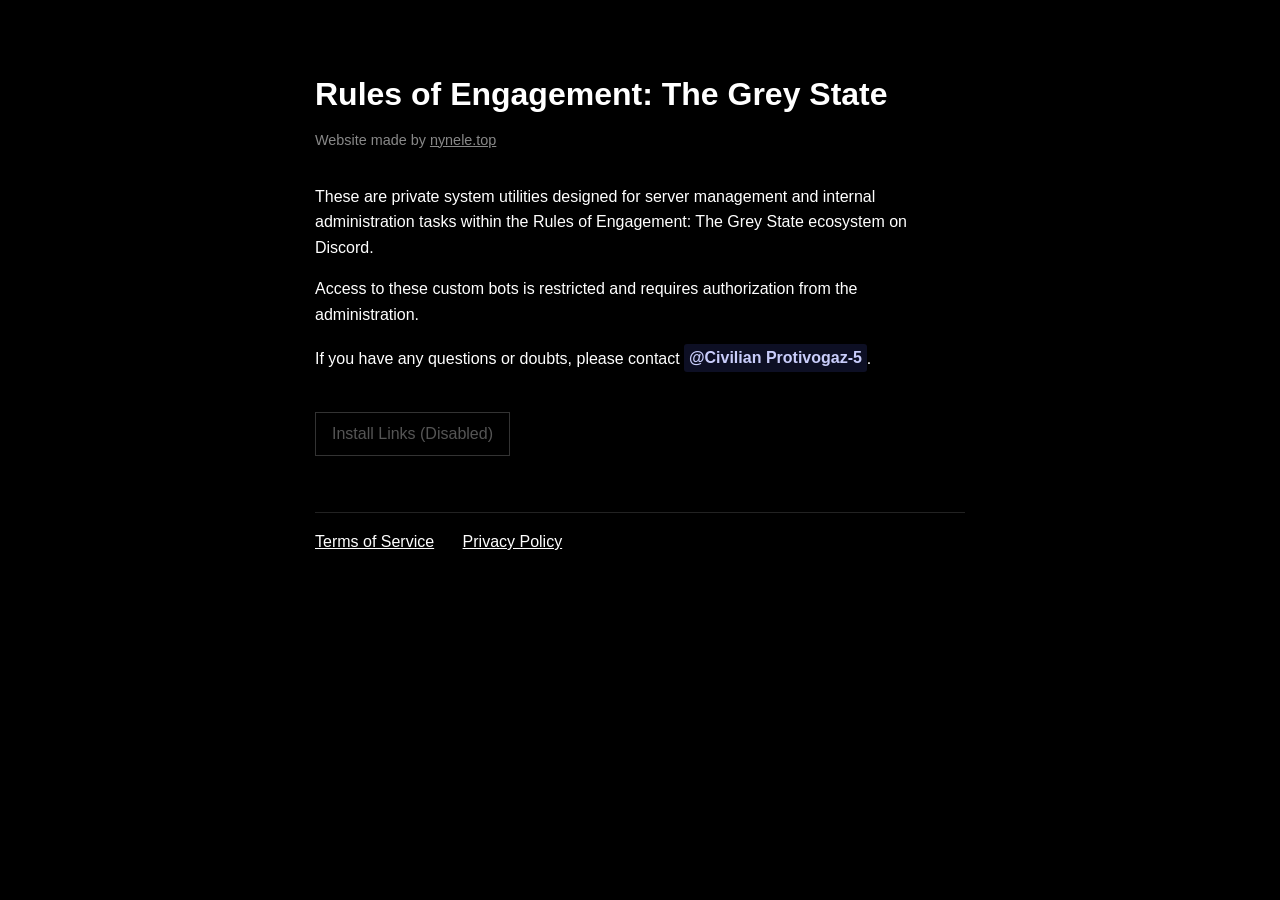
<file: index.html>
<!DOCTYPE html>
<html lang="en">
<head>
    <meta charset="UTF-8">
    <meta name="viewport" content="width=device-width, initial-scale=1.0">
    <title>Rules of Engagement: The Grey State — Custom Bots</title>
    <link rel="stylesheet" href="styles.css">
</head>
<body>
    <h1>Rules of Engagement: The Grey State</h1>
    <div class="managed-by">Website made by <a href="https://nynele.top" target="_blank" rel="noopener noreferrer">nynele.top</a></div>

    <p>These are private system utilities designed for server management and internal administration tasks within the Rules of Engagement: The Grey State ecosystem on Discord.</p>
    <p>Access to these custom bots is restricted and requires authorization from the administration.</p>
    <p>If you have any questions or doubts, please contact <a href="https://discord.com/users/1417466220785045546" class="discord-mention" target="_blank" rel="noopener noreferrer">@Civilian Protivogaz-5</a>.</p>

    <div>
        <span class="install-link-disabled">Install Links (Disabled)</span>
    </div>

    <div class="page-links">
        <a href="terms.html">Terms of Service</a>
        <a href="privacy.html">Privacy Policy</a>
    </div>
</body>
</html>
</file>
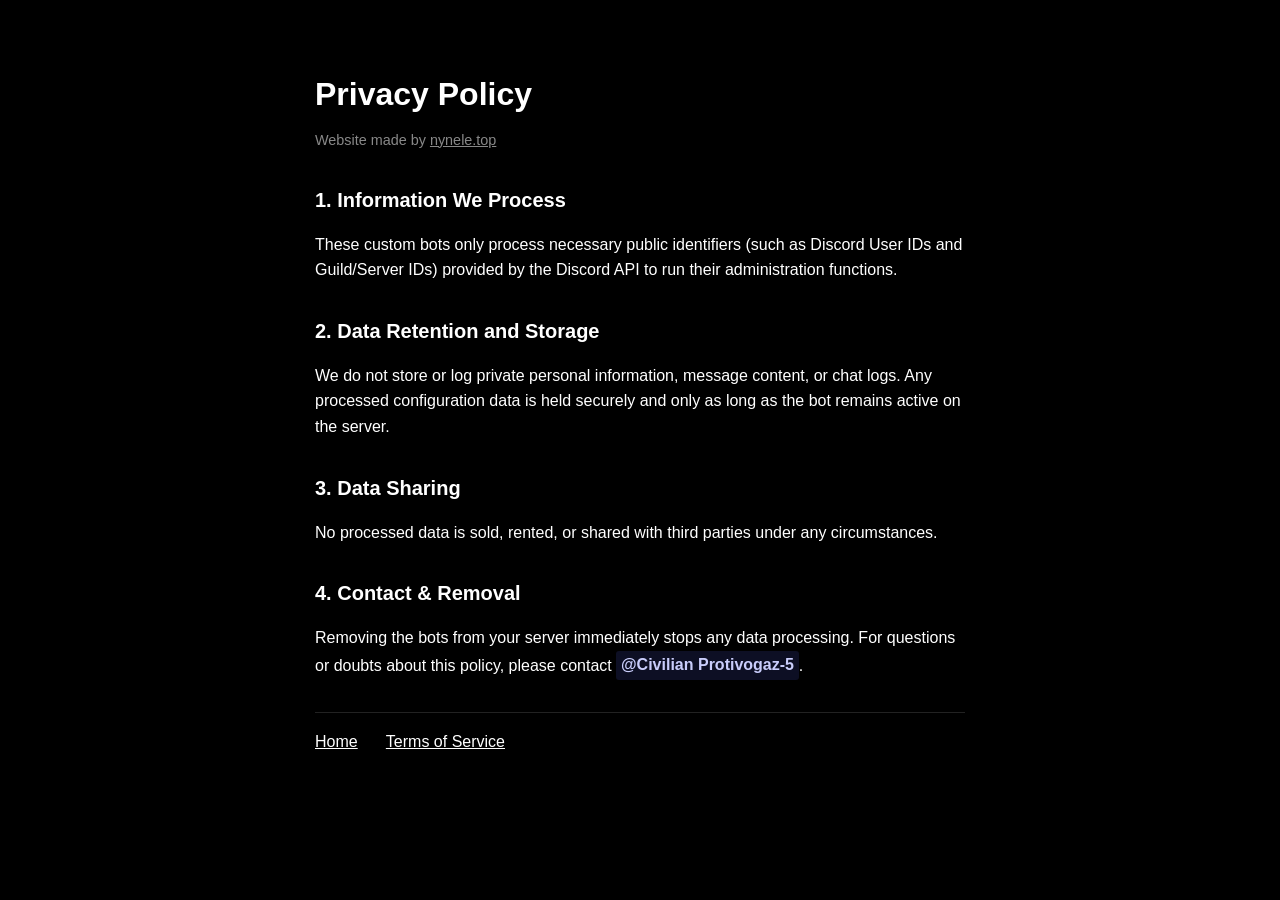
<file: privacy.html>
<!DOCTYPE html>
<html lang="en">
<head>
    <meta charset="UTF-8">
    <meta name="viewport" content="width=device-width, initial-scale=1.0">
    <title>Privacy Policy — Rules of Engagement: The Grey State</title>
    <link rel="stylesheet" href="styles.css">
</head>
<body>
    <h1>Privacy Policy</h1>
    <div class="managed-by">Website made by <a href="https://nynele.top" target="_blank" rel="noopener noreferrer">nynele.top</a></div>

    <h2>1. Information We Process</h2>
    <p>These custom bots only process necessary public identifiers (such as Discord User IDs and Guild/Server IDs) provided by the Discord API to run their administration functions.</p>

    <h2>2. Data Retention and Storage</h2>
    <p>We do not store or log private personal information, message content, or chat logs. Any processed configuration data is held securely and only as long as the bot remains active on the server.</p>

    <h2>3. Data Sharing</h2>
    <p>No processed data is sold, rented, or shared with third parties under any circumstances.</p>

    <h2>4. Contact & Removal</h2>
    <p>Removing the bots from your server immediately stops any data processing. For questions or doubts about this policy, please contact <a href="https://discord.com/users/1417466220785045546" class="discord-mention" target="_blank" rel="noopener noreferrer">@Civilian Protivogaz-5</a>.</p>

    <div class="page-links">
        <a href="index.html">Home</a>
        <a href="terms.html">Terms of Service</a>
    </div>
</body>
</html>
</file>
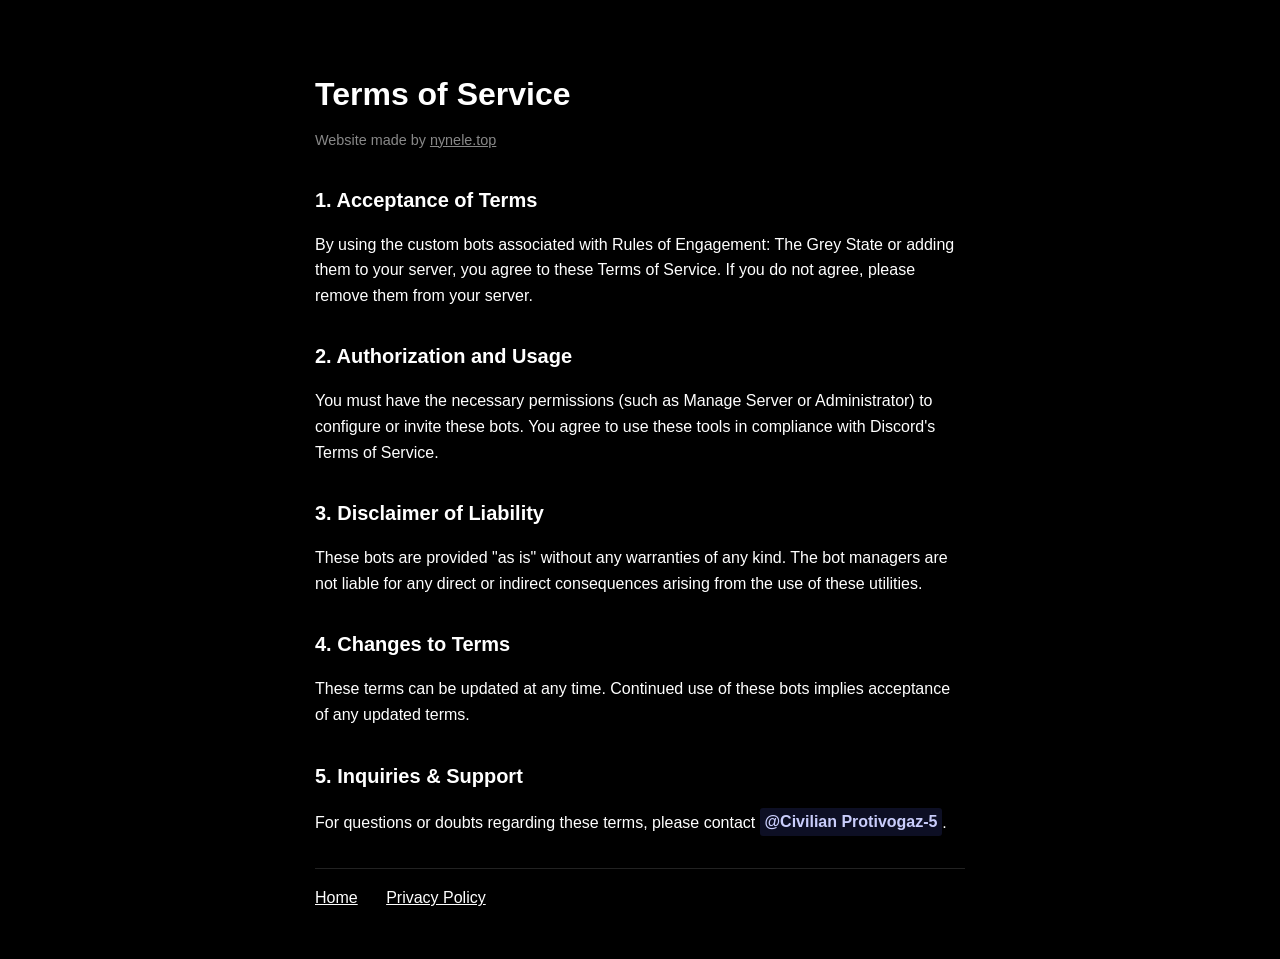
<file: terms.html>
<!DOCTYPE html>
<html lang="en">
<head>
    <meta charset="UTF-8">
    <meta name="viewport" content="width=device-width, initial-scale=1.0">
    <title>Terms of Service — Rules of Engagement: The Grey State</title>
    <link rel="stylesheet" href="styles.css">
</head>
<body>
    <h1>Terms of Service</h1>
    <div class="managed-by">Website made by <a href="https://nynele.top" target="_blank" rel="noopener noreferrer">nynele.top</a></div>

    <h2>1. Acceptance of Terms</h2>
    <p>By using the custom bots associated with Rules of Engagement: The Grey State or adding them to your server, you agree to these Terms of Service. If you do not agree, please remove them from your server.</p>

    <h2>2. Authorization and Usage</h2>
    <p>You must have the necessary permissions (such as Manage Server or Administrator) to configure or invite these bots. You agree to use these tools in compliance with Discord's Terms of Service.</p>

    <h2>3. Disclaimer of Liability</h2>
    <p>These bots are provided "as is" without any warranties of any kind. The bot managers are not liable for any direct or indirect consequences arising from the use of these utilities.</p>

    <h2>4. Changes to Terms</h2>
    <p>These terms can be updated at any time. Continued use of these bots implies acceptance of any updated terms.</p>

    <h2>5. Inquiries & Support</h2>
    <p>For questions or doubts regarding these terms, please contact <a href="https://discord.com/users/1417466220785045546" class="discord-mention" target="_blank" rel="noopener noreferrer">@Civilian Protivogaz-5</a>.</p>

    <div class="page-links">
        <a href="index.html">Home</a>
        <a href="privacy.html">Privacy Policy</a>
    </div>
</body>
</html>
</file>
<file: styles.css>
body {
    background-color: #000000;
    color: #ffffff;
    font-family: Arial, Helvetica, sans-serif;
    line-height: 1.6;
    padding: 3rem 2rem;
    max-width: 650px;
    margin: 0 auto;
}

h1 {
    font-size: 2rem;
    margin-bottom: 0.5rem;
}

h2 {
    font-size: 1.25rem;
    margin-top: 2rem;
    margin-bottom: 0.75rem;
}

p {
    margin-bottom: 1rem;
    color: #ffffff;
}

a {
    color: #ffffff;
    text-decoration: underline;
}

a:hover {
    color: #cccccc;
}

ul {
    margin-left: 1.5rem;
    margin-bottom: 1rem;
}

li {
    margin-bottom: 0.5rem;
}

.managed-by {
    color: #888888;
    font-size: 0.9rem;
    margin-bottom: 2rem;
}

.managed-by a {
    color: #888888;
}

.install-link-disabled {
    color: #555555;
    text-decoration: none;
    cursor: not-allowed;
    display: inline-block;
    margin-top: 1.5rem;
    margin-bottom: 1.5rem;
    border: 1px solid #333333;
    padding: 0.5rem 1rem;
}

.page-links {
    margin-top: 2rem;
    padding-top: 1rem;
    border-top: 1px solid #222222;
}

.page-links a {
    margin-right: 1.5rem;
}

.discord-mention {
    background-color: rgba(88, 101, 242, 0.15);
    color: #c9cdfb;
    font-weight: bold;
    padding: 0.1rem 0.3rem;
    border-radius: 3px;
    text-decoration: none;
    display: inline-flex;
    align-items: center;
    transition: background-color 0.2s ease, color 0.2s ease;
}

.discord-mention:hover {
    background-color: #5865f2;
    color: #ffffff;
    text-decoration: none;
}
</file>
